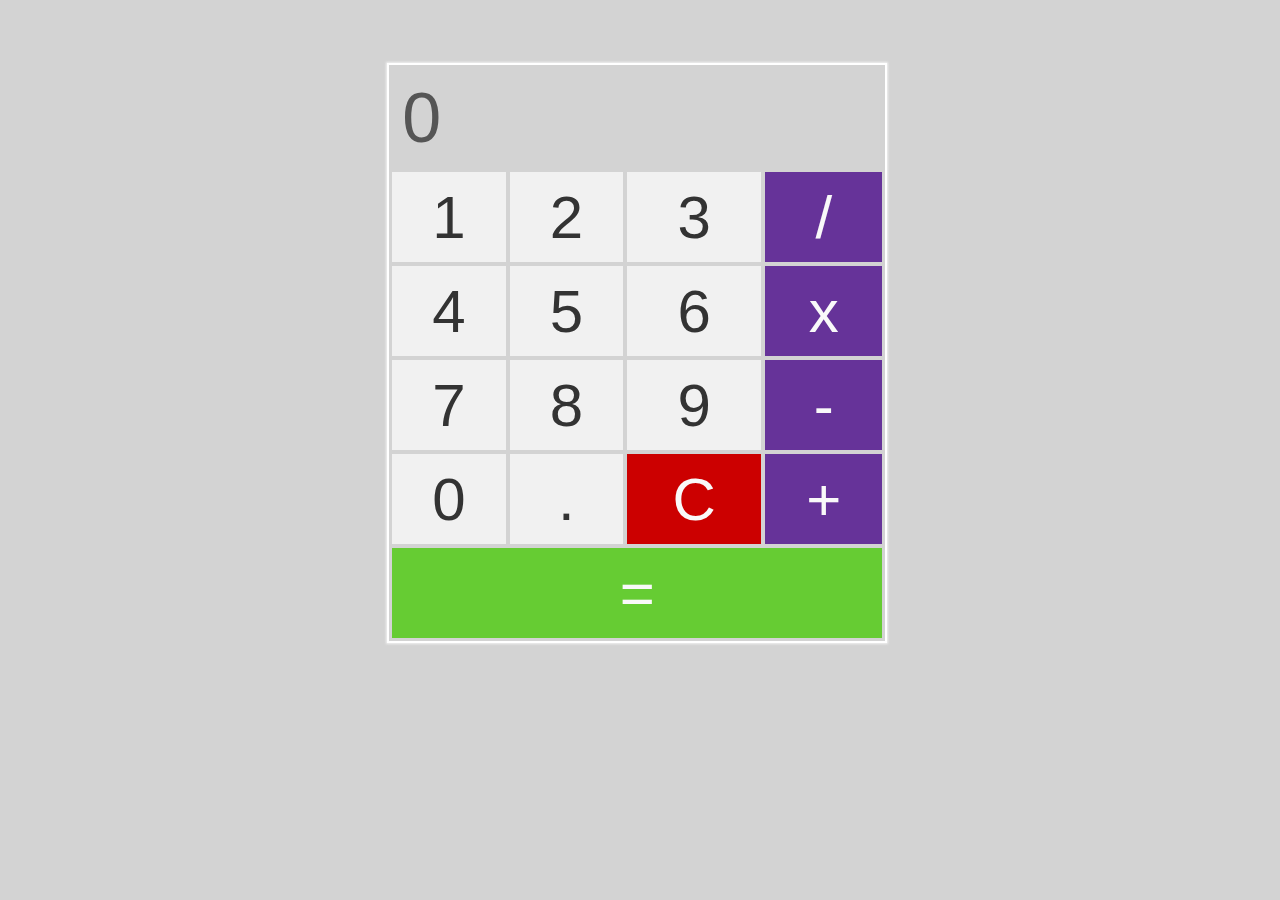
<file: Calculator (Level 2 Task 1)/Untitled-1.html>
<html>
<head>
<title>Shreyas Walhekar </title>
<style type="text/css">
  *{
    background-color: lightgrey;
  }
div { width:500px; margin-left:30%; margin-top:5%}
table{ width:100%; border:2px solid #fff; box-shadow:0 0 2px 1px #f1f1f1;}
input[type="button"]{ border:none; width:100%; padding:10px; font-size:60px; outline:none; height:90px;transition: all 0.3s ease-in-out; transition: all 0.3s ease-in-out;}
input[type="text"]{border:none; width:100%; height:100px; padding:10px; font-size:70px; outline:none; font-weight:normal; color:#555}
.bgcolornumber{ background-color:#f1f1f1; color:#333; transition: all 0.3s ease-in-out;}
.bgclear{ background:#CC0000; color:#f9f9f9;transition: all 0.3s ease-in-out;}
.bgoperationcolor{ background-color:#663399; color:#f9f9f9; transition: all 0.3s ease-in-out;}
.equal{ background-color:#66CC33; color:#f9f9f9; transition: all 0.3s ease-in-out;}
.bgcolornumber:hover{ background-color:#222; color:#f5f5f5;transition: all 0.3s ease-in-out;}
.bgclear:hover{background-color:#FF0000; color:#f5f5f5;transition: all 0.3s ease-in-out;}
.bgoperationcolor:hover{ background-color:#0033CC;; color:#f9f9f9;transition: all 0.3s ease-in-out;}
.equal:hover{ background-color:#66FF00; transition: all 0.3s ease-in-out;}
input[type="text"]:active{ font-size:75px;}
</style> 
<script type="text/javascript">
function cals(buttonValue) 
{
if (buttonValue == 'C') 
{
   document.getElementById('valueshow').value = '0';
}
else 
  {
    if(document.getElementById('valueshow').value == '0') 
 {
 
   document.getElementById('valueshow').value = buttonValue;
}
 
  else 
   {
   
    document.getElementById('valueshow').value += buttonValue;
   }
  }
 }
  function cal(equation)  
  
  {
  var answer = eval(equation);
document.getElementById('valueshow').value = answer;
 }
 </script>
 
 <style type="text/css">
 .ps-btn{ border-radius:1px !important;}
 </style>
 
</head>

<body>
<div align="center">
<form onsubmit="javascript:cal(document.getElementById('valueshow').value);return false;">
<table align="center">
<tr>
<td colspan="4"><input id="valueshow" type="text" value="0"></td>
</tr>
<tr>
<td><input class="bgcolornumber" type="button" value=1 onClick="cals(this.value);"></td>
<td><input class="bgcolornumber"  type="button" value=2 onClick="cals(this.value);"></td>
<td><input class="bgcolornumber"  type="button" value=3 onClick="cals(this.value);"></td>
<td><input class="bgoperationcolor" type="button" value='/' onClick="cals(this.value);"></td>
</tr>
<tr>
<td><input class="bgcolornumber" type="button" value=4 onClick="cals(this.value);"></td>
<td><input class="bgcolornumber" type="button" value=5 onClick="cals(this.value);"></td>
<td><input class="bgcolornumber" type="button" value=6 onClick="cals(this.value);"></td>
<td><input class="bgoperationcolor" type="button" value='x' onClick="cals('*');"></td>
</tr>
<tr>
<td><input class="bgcolornumber" type="button" value=7 onClick="cals(this.value);"></td>
<td><input class="bgcolornumber" type="button" value=8 onClick="cals(this.value);"></td>
<td><input class="bgcolornumber" type="button" value=9 onClick="cals(this.value);"></td>
<td><input class="bgoperationcolor" type="button" value='-' onClick="cals(this.value);"></td>
</tr>
<tr>
<td><input class="bgcolornumber" type="button" value=0 onClick="cals(this.value);"></td>
<td><input class="bgcolornumber" type="button" value='.' onClick="cals(this.value);"></td>
<td><input class="bgclear" type="button" value='C' onClick="cals(this.value);"></td>
<td><input class="bgoperationcolor" type="button" value='+' onClick="cals(this.value);"></td>
</tr>
<tr>
<td colspan="4">
<input type="button" class="equal" value='=' onClick="cal(document.getElementById('valueshow').value);">
</td>
</tr>
</table>
</form>
</div>
</body>
</html>
</file>
